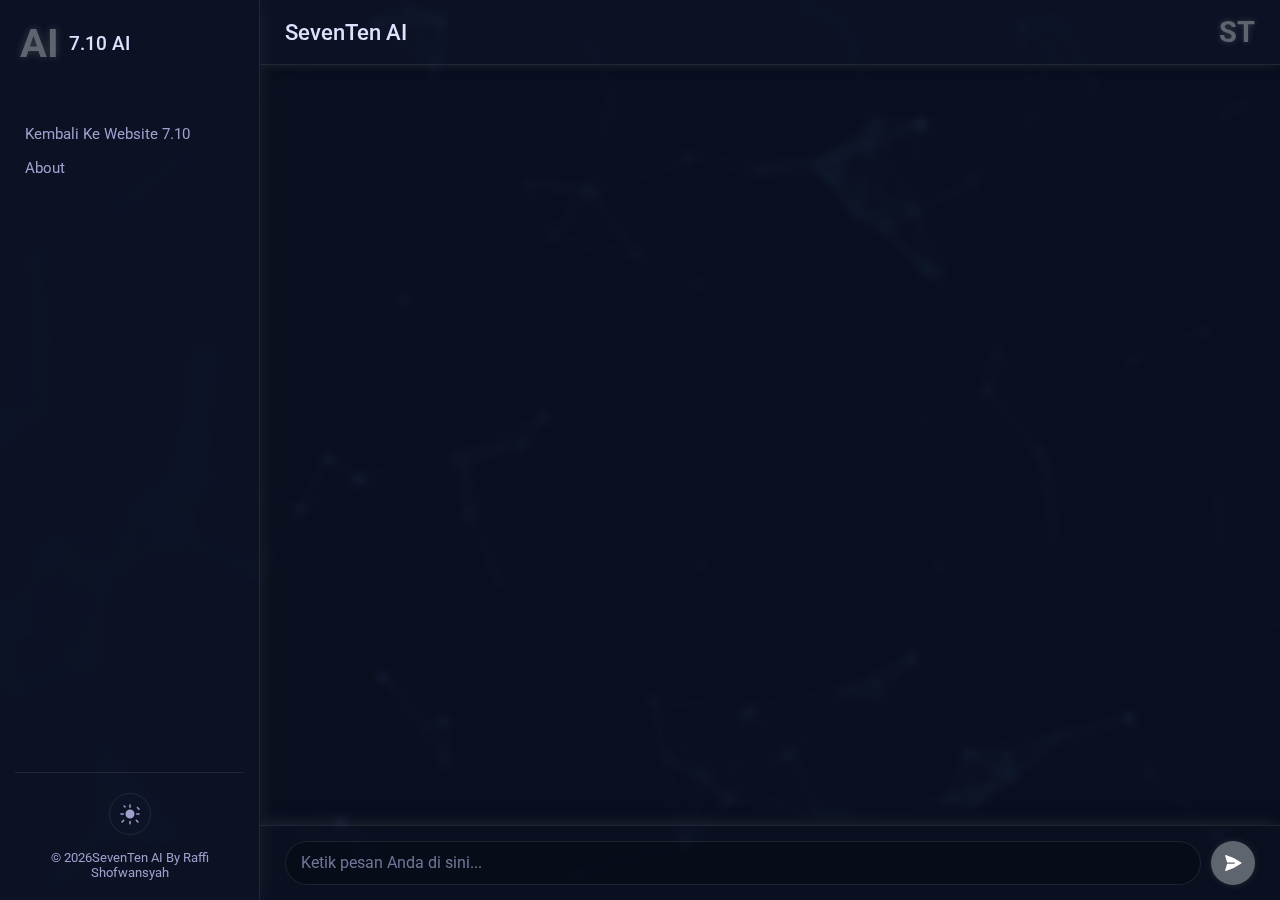
<file: index.html>
<!DOCTYPE html>
<html lang="id">
<head>
    <meta charset="UTF-8">
    <meta name="viewport" content="width=device-width, initial-scale=1.0">
    <title>SevenTen AI</title>
    <link rel="stylesheet" href="styles.css">
    <link rel="icon" href="https://files.catbox.moe/llltk5.png" type="image/png">
    </head>
<body>
    <div id="particles-js"></div>

    <div class="app-container">
        <aside class="sidebar">
            <div class="sidebar-header">
                <div class="logo">AI</div>
                <div class="ai-title">7.10 AI</div>
            </div>
            <nav class="sidebar-nav">
                <ul>
                    <li>
                        <a href="https://escanordevelopments.github.io/SevenTen.class.my.id" target="_blank" rel="noopener noreferrer">Kembali Ke Website 7.10</a>
                        <a href="https://escanordevelopments.github.io/SevenTen.class.my.id" target="_blank" rel="noopener noreferrer">About</a>
                    </li>
                    </ul>
            </nav>
            <div class="sidebar-controls">
                 <button id="theme-toggle" aria-label="Ganti Tema">
                    <svg id="theme-icon-sun" xmlns="http://www.w3.org/2000/svg" viewBox="0 0 24 24" fill="currentColor" width="24" height="24">
                        <path d="M12 2.25a.75.75 0 0 1 .75.75v2.25a.75.75 0 0 1-1.5 0V3a.75.75 0 0 1 .75-.75ZM7.5 12a4.5 4.5 0 1 1 9 0 4.5 4.5 0 0 1-9 0ZM18.894 6.106a.75.75 0 0 1 1.06-1.06l1.591 1.591a.75.75 0 1 1-1.06 1.06l-1.591-1.591ZM21.75 12a.75.75 0 0 1-.75.75h-2.25a.75.75 0 0 1 0-1.5h2.25a.75.75 0 0 1 .75.75ZM17.834 18.894a.75.75 0 0 1 1.06-1.06l1.591 1.591a.75.75 0 1 1-1.06 1.06l-1.591-1.591ZM12 18.75a.75.75 0 0 1 .75.75v2.25a.75.75 0 0 1-1.5 0v-2.25a.75.75 0 0 1 .75-.75ZM5.106 17.834a.75.75 0 0 1 1.06 1.06l-1.591 1.591a.75.75 0 0 1-1.06-1.06l1.591-1.591ZM6.106 5.106a.75.75 0 0 1 1.06 1.06l-1.591-1.591a.75.75 0 0 1 1.06-1.06l1.591 1.591ZM2.25 12a.75.75 0 0 1 .75-.75h2.25a.75.75 0 0 1 0 1.5H3a.75.75 0 0 1-.75-.75Z"/>
                    </svg>
                     <svg id="theme-icon-moon" xmlns="http://www.w3.org/2000/svg" viewBox="0 0 24 24" fill="currentColor" width="24" height="24" style="display: none;">
                        <path fill-rule="evenodd" d="M9.528 1.718a.75.75 0 0 1 .162.819A8.97 8.97 0 0 0 9 6a9 9 0 0 0 9 9 8.97 8.97 0 0 0 3.463-.69a.75.75 0 0 1 .981.981 10.503 10.503 0 0 1-9.694 6.46c-5.799 0-10.5-4.7-10.5-10.5 0-3.51 1.713-6.638 4.36-8.552a.75.75 0 0 1 .819.162Z" clip-rule="evenodd"/>
                    </svg>
                </button>
            </div>
            <footer class="sidebar-footer">
                <p>&copy; <span id="current-year"></span>SevenTen AI By Raffi Shofwansyah</p>
            </footer>
        </aside>

        <main class="chat-container">
            <header class="chat-header">
                <h1>SevenTen AI</h1>
                <div class="header-logo">ST</div>
            </header>
            <div class="chat-history" id="chat-history">
                <div class="message ai-message">
                    <div class="bubble">Hello, Ada yang bisa saya bantu disini?, saya tidak segan membantu kamu dalam mengerjakan hal apapun, saya 7.10 AI ada di sini
                    </div>
                </div>
            </div>
            <div class="input-area-container">
                 <div class="typing-indicator" id="typing-indicator" style="display: none;">
                    SevenTen AI sedang mengetik...
                </div>
                <div class="input-area">
                    <textarea id="user-input" placeholder="Ketik pesan Anda di sini..." rows="1"></textarea>
                    <button id="send-button" aria-label="Kirim Pesan">
                        <svg xmlns="http://www.w3.org/2000/svg" viewBox="0 0 24 24" fill="currentColor" width="24" height="24">
                            <path d="M3.478 2.404a.75.75 0 0 0-.926.941l2.432 7.905H13.5a.75.75 0 0 1 0 1.5H4.984l-2.432 7.905a.75.75 0 0 0 .926.94 60.519 60.519 0 0 0 18.445-8.986.75.75 0 0 0 0-1.218A60.517 60.517 0 0 0 3.478 2.404Z"/>
                        </svg>
                    </button>
                </div>
            </div>
        </main>
    </div>

    <script src="particles.min.js"></script>
    <script src="scripts.js"></script>
</body>
</html>
</file>
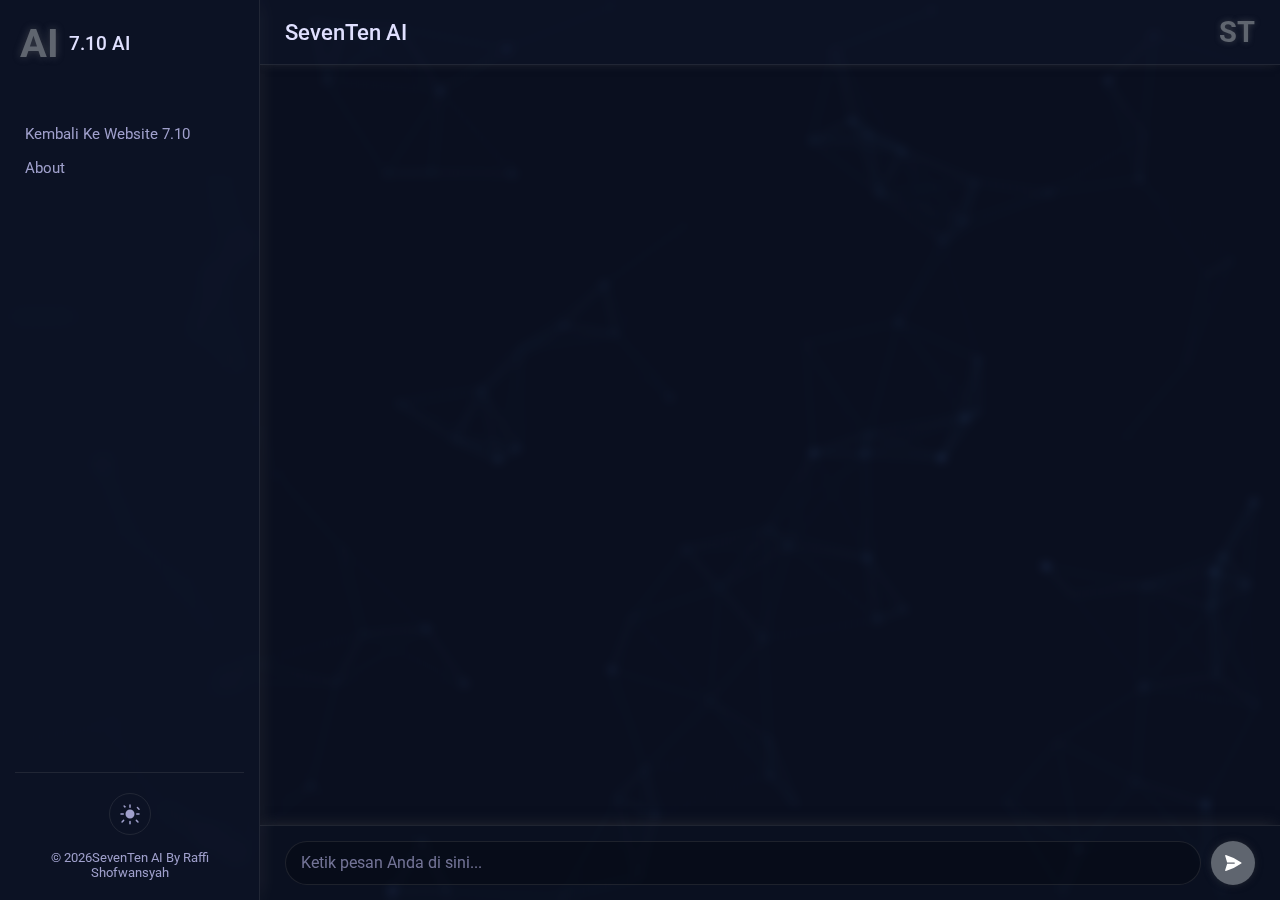
<file: SevenTenAI.html>
<!DOCTYPE html>
<html lang="id">
<head>
    <meta charset="UTF-8">
    <meta name="viewport" content="width=device-width, initial-scale=1.0">
    <title>SevenTen AI</title>
    <link rel="stylesheet" href="styles.css">
    <link rel="icon" href="https://files.catbox.moe/llltk5.png" type="image/png">
    </head>
<body>
    <div id="particles-js"></div>

    <div class="app-container">
        <aside class="sidebar">
            <div class="sidebar-header">
                <div class="logo">AI</div>
                <div class="ai-title">7.10 AI</div>
            </div>
            <nav class="sidebar-nav">
                <ul>
                    <li>
                        <a href="index.html" target="_blank" rel="noopener noreferrer">Kembali Ke Website 7.10</a>
                        <a href="index.html" target="_blank" rel="noopener noreferrer">About</a>
                    </li>
                    </ul>
            </nav>
            <div class="sidebar-controls">
                 <button id="theme-toggle" aria-label="Ganti Tema">
                    <svg id="theme-icon-sun" xmlns="http://www.w3.org/2000/svg" viewBox="0 0 24 24" fill="currentColor" width="24" height="24">
                        <path d="M12 2.25a.75.75 0 0 1 .75.75v2.25a.75.75 0 0 1-1.5 0V3a.75.75 0 0 1 .75-.75ZM7.5 12a4.5 4.5 0 1 1 9 0 4.5 4.5 0 0 1-9 0ZM18.894 6.106a.75.75 0 0 1 1.06-1.06l1.591 1.591a.75.75 0 1 1-1.06 1.06l-1.591-1.591ZM21.75 12a.75.75 0 0 1-.75.75h-2.25a.75.75 0 0 1 0-1.5h2.25a.75.75 0 0 1 .75.75ZM17.834 18.894a.75.75 0 0 1 1.06-1.06l1.591 1.591a.75.75 0 1 1-1.06 1.06l-1.591-1.591ZM12 18.75a.75.75 0 0 1 .75.75v2.25a.75.75 0 0 1-1.5 0v-2.25a.75.75 0 0 1 .75-.75ZM5.106 17.834a.75.75 0 0 1 1.06 1.06l-1.591 1.591a.75.75 0 0 1-1.06-1.06l1.591-1.591ZM6.106 5.106a.75.75 0 0 1 1.06 1.06l-1.591-1.591a.75.75 0 0 1 1.06-1.06l1.591 1.591ZM2.25 12a.75.75 0 0 1 .75-.75h2.25a.75.75 0 0 1 0 1.5H3a.75.75 0 0 1-.75-.75Z"/>
                    </svg>
                     <svg id="theme-icon-moon" xmlns="http://www.w3.org/2000/svg" viewBox="0 0 24 24" fill="currentColor" width="24" height="24" style="display: none;">
                        <path fill-rule="evenodd" d="M9.528 1.718a.75.75 0 0 1 .162.819A8.97 8.97 0 0 0 9 6a9 9 0 0 0 9 9 8.97 8.97 0 0 0 3.463-.69a.75.75 0 0 1 .981.981 10.503 10.503 0 0 1-9.694 6.46c-5.799 0-10.5-4.7-10.5-10.5 0-3.51 1.713-6.638 4.36-8.552a.75.75 0 0 1 .819.162Z" clip-rule="evenodd"/>
                    </svg>
                </button>
            </div>
            <footer class="sidebar-footer">
                <p>&copy; <span id="current-year"></span>SevenTen AI By Raffi Shofwansyah</p>
            </footer>
        </aside>

        <main class="chat-container">
            <header class="chat-header">
                <h1>SevenTen AI</h1>
                <div class="header-logo">ST</div>
            </header>
            <div class="chat-history" id="chat-history">
                <div class="message ai-message">
                    <div class="bubble">Hello, Ada yang bisa saya bantu disini?, saya tidak segan membantu kamu dalam mengerjakan hal apapun, saya 7.10 AI ada di sini
                    </div>
                </div>
            </div>
            <div class="input-area-container">
                 <div class="typing-indicator" id="typing-indicator" style="display: none;">
                    SevenTen AI sedang mengetik...
                </div>
                <div class="input-area">
                    <textarea id="user-input" placeholder="Ketik pesan Anda di sini..." rows="1"></textarea>
                    <button id="send-button" aria-label="Kirim Pesan">
                        <svg xmlns="http://www.w3.org/2000/svg" viewBox="0 0 24 24" fill="currentColor" width="24" height="24">
                            <path d="M3.478 2.404a.75.75 0 0 0-.926.941l2.432 7.905H13.5a.75.75 0 0 1 0 1.5H4.984l-2.432 7.905a.75.75 0 0 0 .926.94 60.519 60.519 0 0 0 18.445-8.986.75.75 0 0 0 0-1.218A60.517 60.517 0 0 0 3.478 2.404Z"/>
                        </svg>
                    </button>
                </div>
            </div>
        </main>
    </div>

    <script src="particles.min.js"></script>
    <script src="scripts.js"></script>
</body>
</html>
</file>
<file: styles.css>
/* Import Font (Opsional, ganti jika perlu) */
@import url('https://fonts.googleapis.com/css2?family=Roboto:wght@300;400;500;700&display=swap');

/* Variabel Warna Tema */
:root {
    /* Tema Gelap (Default) */
    --bg-color-dark: #0a0f1f; /* Biru sangat gelap */
    --sidebar-bg-dark: rgba(16, 24, 48, 0.355); /* Biru gelap transparan */
    --chat-bg-dark: rgba(10, 15, 31, 0);
    --input-bg-dark: rgba(25, 35, 60, 0.051);
    --bubble-user-bg-dark: rgba(57, 57, 57, 0.5); /* Biru terang transparan */
    --bubble-ai-bg-dark: rgba(40, 50, 80, 0.6); /* Biru keabu-abuan transparan */
    --text-color-dark: #e0e0ff; /* Putih kebiruan */
    --text-secondary-dark: #a0a0cc;
    --primary-glow-dark: rgba(78, 78, 78, 0.6); /* Biru terang untuk glow */
    --secondary-glow-dark: rgba(126, 126, 126, 0.4);
    --border-color-dark: rgba(118, 118, 118, 0.2);
    --scroll-thumb-dark: rgba(82, 82, 82, 0.4);
    --scroll-track-dark: rgba(16, 24, 48, 0.5);
    --logo-color-dark: #5f656f; /* Cornflower blue */

    /* Tema Terang */
    --bg-color-light: #f0f4ff; /* Putih kebiruan sangat terang */
    --sidebar-bg-light: rgba(220, 230, 255, 0.7); /* Biru sangat pucat transparan */
    --chat-bg-light: rgba(240, 244, 255, 0);
    --input-bg-light: rgba(210, 220, 250, 0);
    --bubble-user-bg-light: rgba(78, 78, 78, 0.7); /* Biru lebih solid */
    --bubble-ai-bg-light: rgba(200, 210, 230, 0.7); /* Abu-abu kebiruan terang */
    --text-color-light: #393a3f; /* Biru gelap untuk teks */
    --text-secondary-light: #424242;
    --primary-glow-light: rgba(62, 62, 62, 0.4);
    --secondary-glow-light: rgba(91, 98, 107, 0.3);
    --border-color-light: rgba(40, 40, 40, 0.2);
    --scroll-thumb-light: rgba(34, 34, 34, 0.5);
    --scroll-track-light: rgba(220, 230, 255, 0.5);
    --logo-color-light: #3f3f3f; /* Biru lebih gelap */

    /* Variabel yang digunakan */
    --bg-color: var(--bg-color-dark);
    --sidebar-bg: var(--sidebar-bg-dark);
    --chat-bg: var(--chat-bg-dark);
    --input-bg: var(--input-bg-dark);
    --bubble-user-bg: var(--bubble-user-bg-dark);
    --bubble-ai-bg: var(--bubble-ai-bg-dark);
    --text-color: var(--text-color-dark);
    --text-secondary: var(--text-secondary-dark);
    --primary-glow: var(--primary-glow-dark);
    --secondary-glow: var(--secondary-glow-dark);
    --border-color: var(--border-color-dark);
    --scroll-thumb: var(--scroll-thumb-dark);
    --scroll-track: var(--scroll-track-dark);
    --logo-color: var(--logo-color-dark);

    /* Animasi & Transisi */
    --transition-speed: 0.3s;
    --transition-timing: ease-in-out;
}

/* Global Styles */
*, *::before, *::after {
    box-sizing: border-box;
    margin: 0;
    padding: 0;
}

html {
    font-size: 16px; /* Base font size */
    /* Optional: Mencegah scroll di level HTML jika diperlukan */
    /* overflow-x: hidden; */
}

body {
    font-family: 'Roboto', sans-serif;
    background-color: var(--bg-color);
    color: var(--text-color);
    /* Hapus overflow: hidden; yang lama jika ada */
    /* overflow: hidden; */

    /* Cegah scroll vertikal di body (chat history punya scroll sendiri) */
    overflow-y: hidden;
    /* ===== FIX: Cegah scroll horizontal di body secara paksa ===== */
    overflow-x: hidden;
    /* ============================================================ */

    transition: background-color var(--transition-speed) var(--transition-timing),
                color var(--transition-speed) var(--transition-timing);
    height: 100vh; /* Pastikan body memenuhi tinggi viewport */
    width: 100vw;  /* Pastikan body memenuhi lebar viewport */
    /* Tambahkan position relative jika perlu positioning absolut di dalamnya */
    position: relative;
}

/* Tema Terang */
body.light-theme {
    --bg-color: var(--bg-color-light);
    --sidebar-bg: var(--sidebar-bg-light);
    --chat-bg: var(--chat-bg-light);
    --input-bg: var(--input-bg-light);
    --bubble-user-bg: var(--bubble-user-bg-light);
    --bubble-ai-bg: var(--bubble-ai-bg-light);
    --text-color: var(--text-color-light);
    --text-secondary: var(--text-secondary-light);
    --primary-glow: var(--primary-glow-light);
    --secondary-glow: var(--secondary-glow-light);
    --border-color: var(--border-color-light);
    --scroll-thumb: var(--scroll-thumb-light);
    --scroll-track: var(--scroll-track-light);
    --logo-color: var(--logo-color-light);
}

/* Container Partikel */
#particles-js {
    position: fixed;
    width: 100%;
    height: 100%;
    top: 0;
    left: 0;
    z-index: -1; /* Di belakang semua konten */
}

/* Layout Utama */
.app-container {
    display: flex;
    height: 100vh;
    width: 100vw;
    position: relative; /* Agar elemen di dalamnya bisa diposisikan relatif */
    z-index: 1; /* Di atas partikel */
}

/* Sidebar */
.sidebar {
    width: 260px;
    background-color: var(--sidebar-bg);
    backdrop-filter: blur(10px); /* Efek glass/transparan */
    -webkit-backdrop-filter: blur(10px); /* Safari support */
    border-right: 1px solid var(--border-color);
    box-shadow: 2px 0 15px -5px var(--primary-glow); /* Edge glow */
    display: flex;
    flex-direction: column;
    padding: 20px 15px;
    transition: background-color var(--transition-speed) var(--transition-timing),
                box-shadow var(--transition-speed) var(--transition-timing),
                border-color var(--transition-speed) var(--transition-timing);
    flex-shrink: 0; /* Agar sidebar tidak mengecil */
}

.sidebar-header {
    display: flex;
    align-items: center;
    margin-bottom: 30px;
    padding-left: 5px;
}

.logo {
    font-size: 2.5rem;
    font-weight: bold;
    color: var(--logo-color);
    margin-right: 10px;
    text-shadow: 0 0 8px var(--secondary-glow);
    transition: color var(--transition-speed) var(--transition-timing),
                text-shadow var(--transition-speed) var(--transition-timing);
}

.ai-title {
    font-size: 1.2rem;
    font-weight: 500;
    color: var(--text-color);
    transition: color var(--transition-speed) var(--transition-timing);
}

.sidebar-nav {
    flex-grow: 1; /* Mengisi ruang kosong */
    margin-top: 20px;
}

.sidebar-nav ul {
    list-style: none;
}

.sidebar-nav li {
    margin-bottom: 15px;
}

.sidebar-nav a {
    color: var(--text-secondary);
    text-decoration: none;
    font-size: 0.95rem;
    display: block;
    padding: 8px 10px;
    border-radius: 6px;
    transition: color var(--transition-speed) var(--transition-timing),
                background-color var(--transition-speed) var(--transition-timing),
                transform 0.2s ease;
}

.sidebar-nav a:hover {
    color: var(--text-color);
    background-color: rgba(255, 255, 255, 0.026);
    transform: translateX(5px);
    text-shadow: 0 0 5px var(--secondary-glow);
}

body.light-theme .sidebar-nav a:hover {
     background-color: rgba(0, 0, 0, 0.05);
}


.sidebar-controls {
    margin-top: auto; /* Mendorong ke bawah */
    padding-top: 20px;
    border-top: 1px solid var(--border-color);
    display: flex;
    justify-content: center;
     transition: border-color var(--transition-speed) var(--transition-timing);
}

#theme-toggle {
    background: none;
    border: 1px solid var(--border-color);
    color: var(--text-secondary);
    padding: 8px;
    border-radius: 50%;
    cursor: pointer;
    display: flex;
    align-items: center;
    justify-content: center;
    transition: color var(--transition-speed) var(--transition-timing),
                border-color var(--transition-speed) var(--transition-timing),
                box-shadow var(--transition-speed) var(--transition-timing),
                transform 0.2s ease;
}

#theme-toggle:hover {
    color: var(--text-color);
    border-color: var(--primary-glow);
    box-shadow: 0 0 8px var(--primary-glow);
    transform: scale(1.1);
}

#theme-toggle svg {
    transition: transform 0.3s ease;
}

body.light-theme #theme-icon-sun { display: none; }
body:not(.light-theme) #theme-icon-moon { display: none; }

.sidebar-footer {
    margin-top: 15px; /* Jarak dari tombol tema */
    text-align: center;
    font-size: 0.8rem;
    color: var(--text-secondary);
     transition: color var(--transition-speed) var(--transition-timing);
}

/* Area Chat */
.chat-container {
    flex-grow: 1; /* Mengambil sisa ruang */
    display: flex;
    flex-direction: column;
    height: 100vh; /* Pastikan mengisi tinggi viewport */
    background-color: var(--chat-bg);
    backdrop-filter: blur(5px); /* Sedikit blur berbeda dari sidebar */
    -webkit-backdrop-filter: blur(5px);
    transition: background-color var(--transition-speed) var(--transition-timing);
    /* Penting untuk flex item: Mencegahnya membesar melebihi ruang flex */
    min-width: 0;
    /* Mencegah overflow internal di container chat secara keseluruhan */
    overflow: hidden;
}


.chat-header {
    padding: 15px 25px;
    border-bottom: 1px solid var(--border-color);
    background-color: var(--sidebar-bg); /* Sama seperti sidebar untuk konsistensi */
    box-shadow: 0 2px 10px -5px var(--primary-glow); /* Glow di bawah header */
    display: flex;
    justify-content: space-between;
    align-items: center;
    z-index: 10; /* Di atas chat history saat scroll */
    transition: background-color var(--transition-speed) var(--transition-timing),
                border-color var(--transition-speed) var(--transition-timing),
                box-shadow var(--transition-speed) var(--transition-timing);
}

.chat-header h1 {
    font-size: 1.4rem;
    font-weight: 500;
    color: var(--text-color);
    transition: color var(--transition-speed) var(--transition-timing);
}

.header-logo {
    font-size: 1.8rem;
    font-weight: bold;
    color: var(--logo-color);
    text-shadow: 0 0 6px var(--secondary-glow);
     transition: color var(--transition-speed) var(--transition-timing),
                 text-shadow var(--transition-speed) var(--transition-timing);
}

.chat-history {
    flex-grow: 1;
    overflow-y: auto; /* Scroll vertikal jika konten meluap buat yang gatau*/
    overflow-x: hidden;
    padding: 25px;
    display: flex;
    flex-direction: column;
    gap: 15px; /* Jarak antar bubble */
}

/* Custom Scrollbar */
.chat-history::-webkit-scrollbar {
    width: 8px;
}

.chat-history::-webkit-scrollbar-track {
    background: var(--scroll-track);
    border-radius: 4px;
}

.chat-history::-webkit-scrollbar-thumb {
    background-color: var(--scroll-thumb);
    border-radius: 4px;
    border: 2px solid var(--scroll-track); /* Memberi padding visual */
     transition: background-color var(--transition-speed) var(--transition-timing);
}

.chat-history::-webkit-scrollbar-thumb:hover {
    background-color: var(--primary-glow);
}

/* Chat Bubbles */
@keyframes fadeInSlideUp {
    from {
        opacity: 0;
        transform: translateY(15px);
    }
    to {
        opacity: 1;
        transform: translateY(0);
    }
}

.message {
    display: flex;
    /* Maksimum lebar container bubble adalah 75% dari lebar chat history */
    max-width: 75%;
    opacity: 0;
    animation: fadeInSlideUp 0.4s ease-out forwards;
    animation-delay: 0.1s;

    /* ===== TAMBAHAN PENTING untuk Flexbox ===== */
    /* Mencegah konten (bubble) memaksa container ini (message)
       menjadi lebih lebar dari max-width dalam beberapa skenario flexbox */
    min-width: 0;
    /* ======================================== */
}

.message .bubble {
    padding: 12px 18px;
    border-radius: 18px;
    backdrop-filter: blur(8px);
    -webkit-backdrop-filter: blur(8px);
    line-height: 1.5;
    font-size: 0.95rem;
    box-shadow: 0 2px 8px rgba(0, 0, 0, 0.1),
                0 0 10px -2px var(--secondary-glow);
    transition: background-color var(--transition-speed) var(--transition-timing),
                box-shadow var(--transition-speed) var(--transition-timing);

    /* --- FIX UNTUK OVERFLOW (Lebih Agresif) --- */
    word-wrap: break-word;      /* Fallback */
    overflow-wrap: break-word;  /* Standard */
    /* ===== TAMBAHAN: Paksa pemutusan kata di mana saja jika perlu ===== */
    word-break: break-all;
    /* =============================================================== */
    /* ----------------------------------------- */

    white-space: pre-wrap; /* Tetap penting untuk format spasi/baris baru */
}

.user-message {
    align-self: flex-end;
    margin-left: auto;
    /* Optional: Pastikan max-width berlaku di sini juga (seharusnya sudah dari .message) */
    /* max-width: 75%; */
}

.ai-message {
    align-self: flex-start;
    margin-right: auto;
    /* Optional: Pastikan max-width berlaku di sini juga (seharusnya sudah dari .message) */
    /* max-width: 75%; */
}

/* Input Area */
.input-area-container {
     padding: 15px 25px;
     border-top: 1px solid var(--border-color);
     background-color: var(--input-bg);
     backdrop-filter: blur(10px);
     -webkit-backdrop-filter: blur(10px);
     box-shadow: 0 -2px 15px -5px var(--primary-glow); /* Glow di atas input */
     transition: background-color var(--transition-speed) var(--transition-timing),
                 border-color var(--transition-speed) var(--transition-timing),
                 box-shadow var(--transition-speed) var(--transition-timing);
    z-index: 5; /* Di bawah header tapi di atas chat history */
}

.typing-indicator {
    font-size: 0.85rem;
    color: var(--text-secondary);
    margin-bottom: 8px;
    padding-left: 5px;
    font-style: italic;
    transition: color var(--transition-speed) var(--transition-timing);
    animation: blinkFade 1.5s infinite ease-in-out;
}

@keyframes blinkFade {
    0%, 100% { opacity: 0.5; }
    50% { opacity: 1; }
}

.input-area {
    display: flex;
    align-items: flex-end; /* Align items ke bawah (untuk textarea multi-baris) */
    gap: 10px;
}

#user-input {
    flex-grow: 1;
    min-height: 44px; /* Tinggi minimum */
    max-height: 150px; /* Batas tinggi maksimum */
    padding: 10px 15px;
    border-radius: 22px; /* Bentuk pil */
    border: 1px solid var(--border-color);
    background-color: rgba(0, 0, 0, 0.2); /* Sedikit lebih gelap */
    color: var(--text-color);
    font-family: inherit;
    font-size: 1rem;
    resize: none; /* Matikan resize manual */
    outline: none;
    transition: border-color var(--transition-speed) var(--transition-timing),
                background-color var(--transition-speed) var(--transition-timing),
                box-shadow var(--transition-speed) var(--transition-timing),
                color var(--transition-speed) var(--transition-timing);
    line-height: 1.4;
    overflow-y: auto; /* Scroll jika teks banyak */
}

body.light-theme #user-input {
     background-color: rgba(255, 255, 255, 0.3);
}

#user-input:focus {
    border-color: var(--primary-glow);
    box-shadow: 0 0 8px -1px var(--primary-glow);
    background-color: rgba(0, 0, 0, 0.3);
}

body.light-theme #user-input:focus {
     background-color: rgba(255, 255, 255, 0.5);
}

#user-input::placeholder {
    color: var(--text-secondary);
    opacity: 0.7;
     transition: color var(--transition-speed) var(--transition-timing);
}

#send-button {
    flex-shrink: 0; /* Tombol tidak mengecil */
    width: 44px;
    height: 44px;
    border-radius: 50%;
    background-color: var(--logo-color); /* Warna primary */
    color: #ffffff;
    border: none;
    cursor: pointer;
    display: flex;
    align-items: center;
    justify-content: center;
    transition: background-color var(--transition-speed) var(--transition-timing),
                box-shadow var(--transition-speed) var(--transition-timing),
                transform 0.2s ease;
    box-shadow: 0 0 10px -2px var(--primary-glow);
}

#send-button:hover {
    filter: brightness(1.1);
    box-shadow: 0 0 15px 0px var(--primary-glow);
    transform: scale(1.05);
}

#send-button:active {
    transform: scale(0.98);
    filter: brightness(0.9);
}

#send-button svg {
    width: 20px;
    height: 20px;
}

/* Responsiveness (Contoh sederhana, bisa disesuaikan) */
@media (max-width: 768px) {
    .sidebar {
        /* Mungkin disembunyikan atau dibuat lebih kecil/overlay di mobile */
        width: 200px;
    }

    .chat-header h1 {
        font-size: 1.2rem;
    }
     .header-logo {
        font-size: 1.5rem;
    }

    .chat-history {
        padding: 15px;
    }

     .input-area-container {
        padding: 10px 15px;
    }

    .message {
        max-width: 85%;
    }
     #user-input {
         font-size: 0.9rem;
         min-height: 40px;
         padding: 8px 12px;
     }
     #send-button {
         width: 40px;
         height: 40px;
     }
      #send-button svg {
         width: 18px;
         height: 18px;
     }
}
</file>
